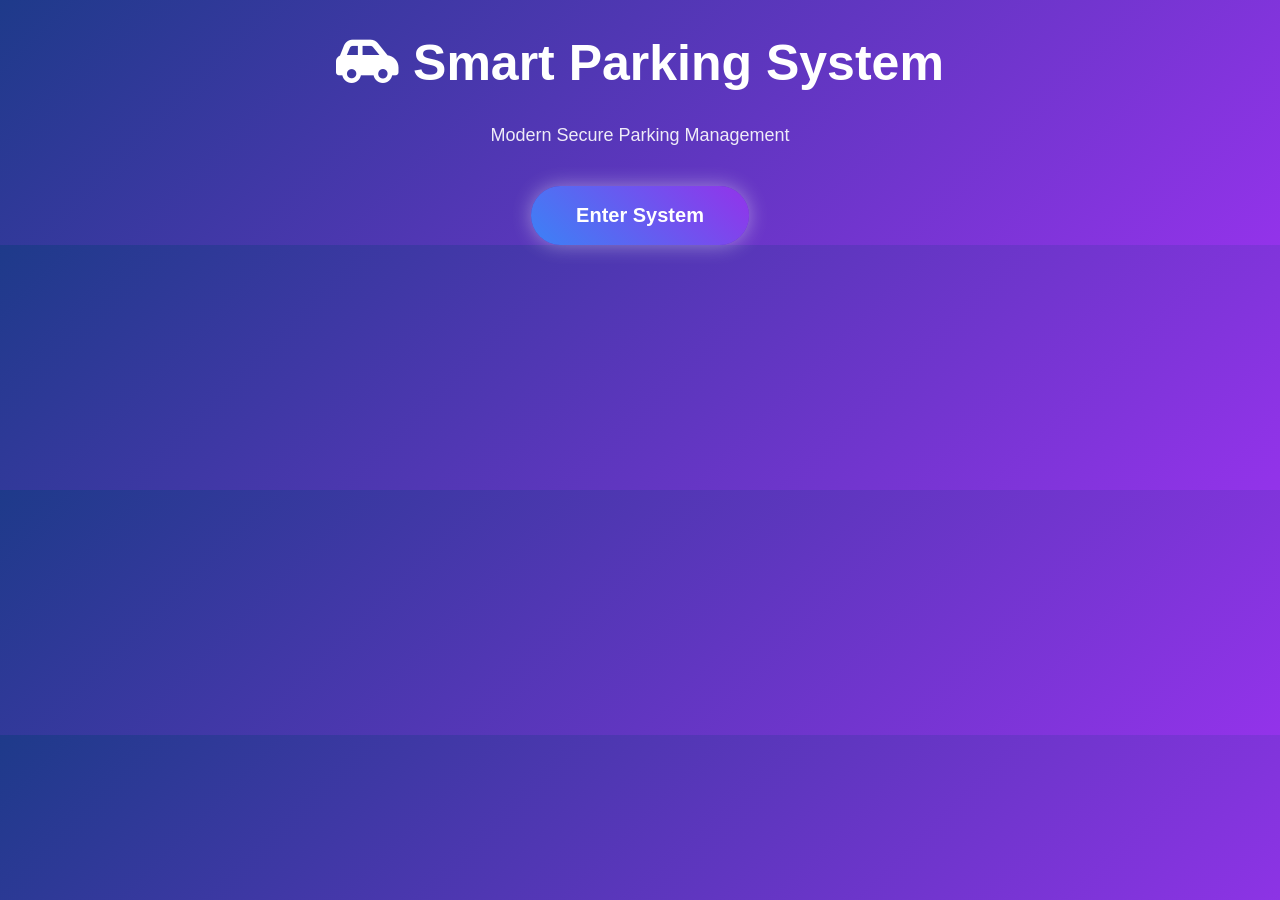
<file: public/index.html>
<!DOCTYPE html>
<html>
<head>
    <title>Smart Parking System</title>
        <link rel="stylesheet" href="https://cdnjs.cloudflare.com/ajax/libs/font-awesome/6.5.0/css/all.min.css">
    <link rel="stylesheet" href="css/style.css">
    <meta name="viewport" content="width=device-width, initial-scale=1.0">
</head>
<body class="landing">
    <div id="loader" class="loader-overlay">
        <div class="spinner"></div>
    </div>
    <div class="hero">
    <h1><i class="fas fa-car-side"></i> Smart Parking System</h1>
    <p class="subtitle">Modern Secure Parking Management</p>
    <a href="menu.html" class="enter-btn">
        Enter System
    </a>
</div>
</body>
</html>
</file>
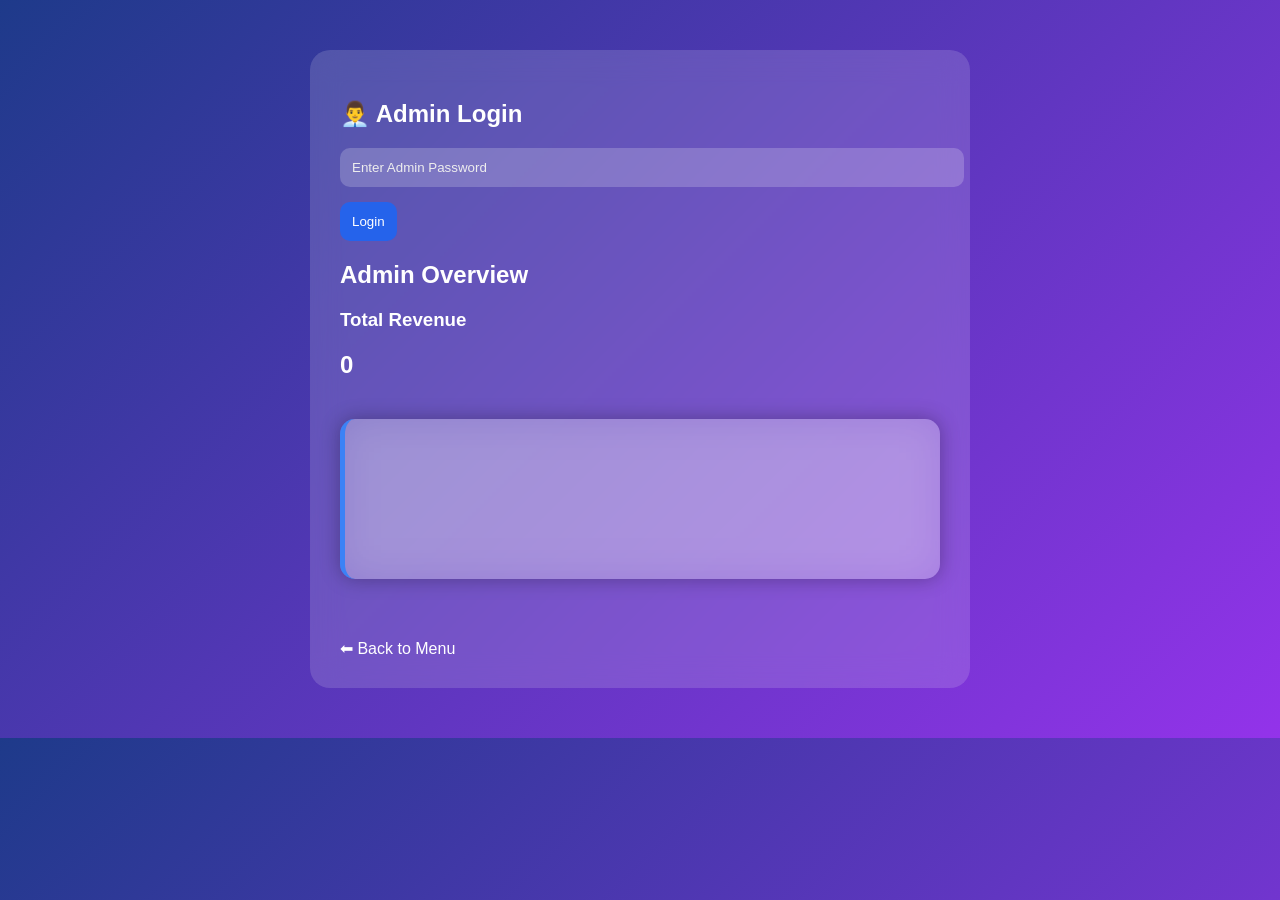
<file: public/admin.html>
<!DOCTYPE html>
<html>
<head>
    <title>Admin Panel</title>
    <link rel="stylesheet" href="css/style.css">
</head>
<body>
    <div id="loader" class="loader-overlay">
        <div class="spinner"></div>
    </div>
<div class="container">
    <h2>👨‍💼 Admin Login</h2>

    <form id="adminForm">
        <input type="password" id="password" placeholder="Enter Admin Password" required>
        <button type="submit">Login</button>
    </form>

    <h2>Admin Overview</h2>

    <div class="dashboard-card">
        <i class="fas fa-rupee-sign"></i>
        <h3>Total Revenue</h3>
        <h2 id="revenue">0</h2>
    </div>

    <div class="terminal-output" id="output"></div>

    <!-- <button id="historyBtn">View Parking History</button>
    <div id="historyBox"></div> -->

    <a href="menu.html" class="back">⬅ Back to Menu</a>
</div>
<script src="js/app.js"></script>
</body>
</html>
</file>
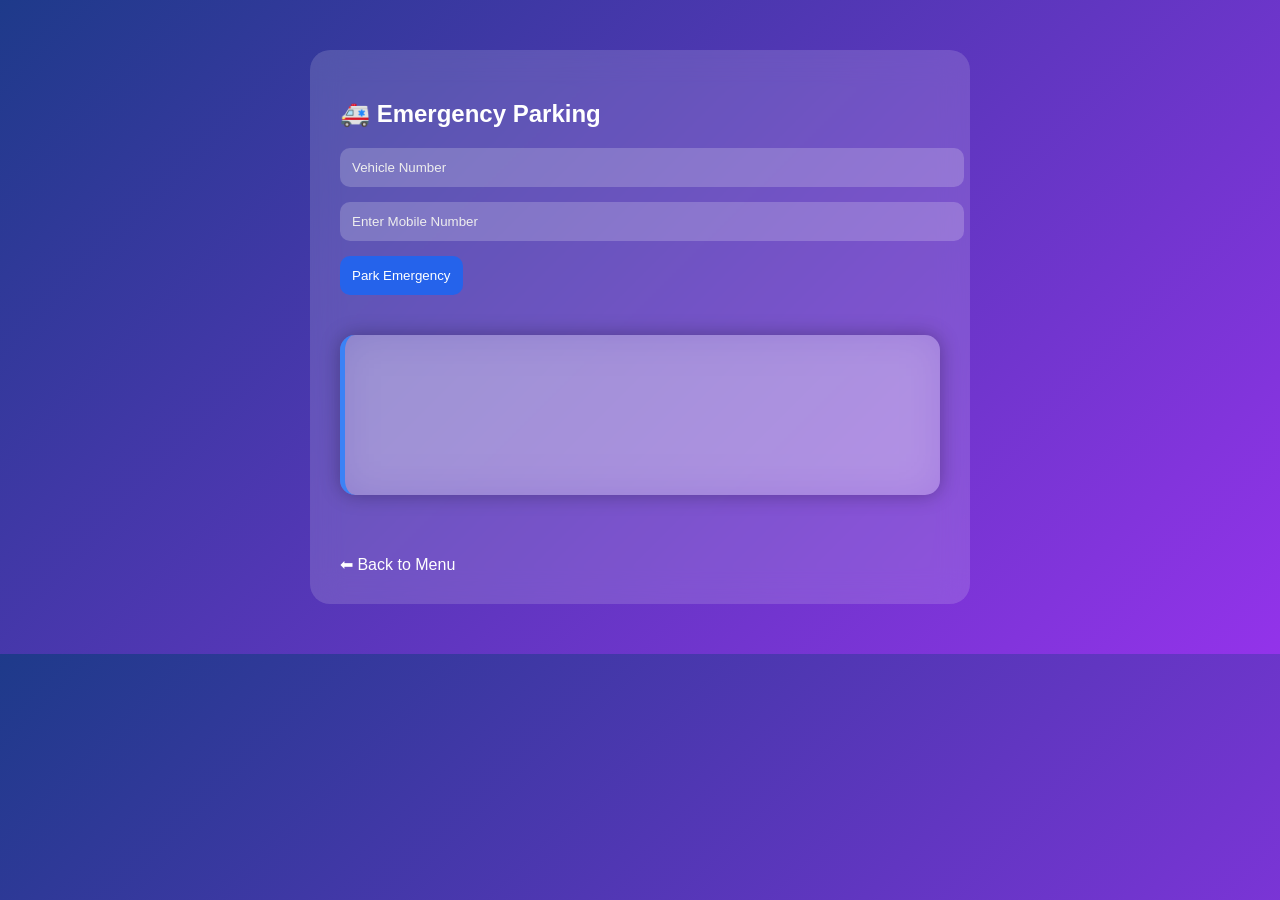
<file: public/emergency.html>
<!DOCTYPE html>
<html>
<head>
    <title>Emergency Parking</title>
    <link rel="stylesheet" href="css/style.css">
</head>
<body>
    <div id="loader" class="loader-overlay">
        <div class="spinner"></div>
    </div>
<div class="container">
    <h2>🚑 Emergency Parking</h2>

    <form id="emergencyForm" class="form-box">
        <input type="text" id="vehicle" placeholder="Vehicle Number" required>
        <input type="text" id="phone" placeholder="Enter Mobile Number" required>
        <button type="submit" class="btn">Park Emergency</button>
    </form>

    <pre id="output" class="output-box"></pre>

    <a href="menu.html" class="back-btn">⬅ Back to Menu</a>
</div>

<script>
document.getElementById("emergencyForm").addEventListener("submit", async function(e) {
    e.preventDefault();

    // const vehicle = document.getElementById("vehicle").value;

    const vehicle = document.getElementById("vehicle").value.trim();
    const phone = document.getElementById("phone").value.trim();

    const response = await fetch("/run", {
        method: "POST",
        headers: {"Content-Type":"application/json"},
        body: JSON.stringify({
            // input: `6\n${vehicle}\n`
            input: `6\n${vehicle}\n${phone}\n`
        })
    });

    const data = await response.text();
    document.getElementById("output").innerText = data;
});
</script>
<script src="js/app.js"></script>
</body>
</html>
</file>
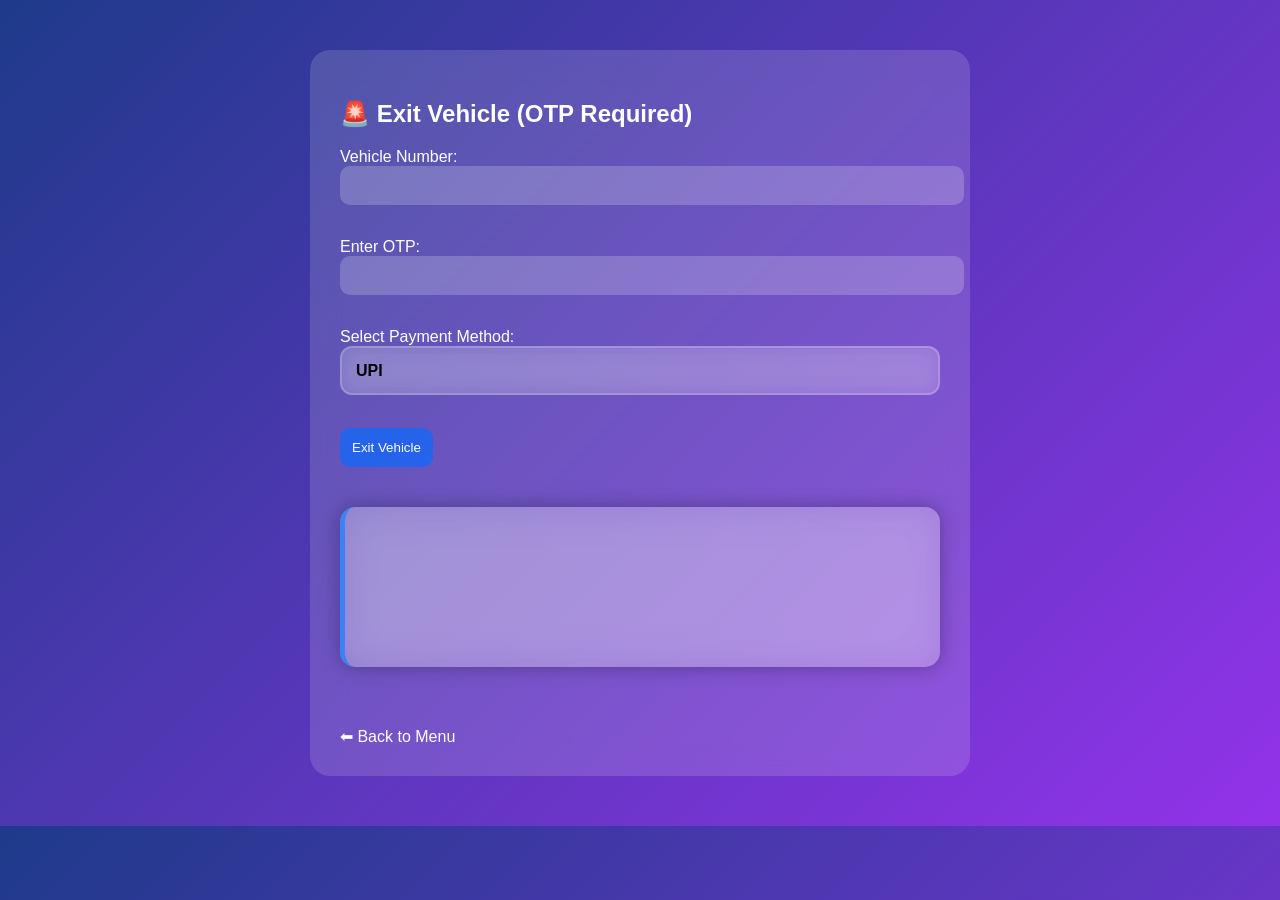
<file: public/exit.html>
<!DOCTYPE html>
<html>
<head>
    <title>Exit Vehicle</title>
    <link rel="stylesheet" href="css/style.css">
</head>
<body>
    <div id="loader" class="loader-overlay">
        <div class="spinner"></div>
    </div>
<div class="container">
    <h2>🚨 Exit Vehicle (OTP Required)</h2>

    <form id="exitForm">
        <label>Vehicle Number:</label><br>
    <input type="text" id="vehicle" required><br><br>

    <label>Enter OTP:</label><br>
    <input type="text" id="otp" required><br><br>

    <label>Select Payment Method:</label><br>
    <select id="payment" class="payment-select">
        <option value="1">UPI</option>
        <option value="2">Card</option>
        <option value="3">Cash</option>
    </select><br><br>

    <button type="submit">Exit Vehicle</button>

    </form>

    <div class="terminal-output" id="output"></div>

    <a href="menu.html" class="back">⬅ Back to Menu</a>
</div>

<script src="js/app.js"></script>
<script>
document.getElementById("exitForm").addEventListener("submit", async function(e) {
    e.preventDefault();

    const vehicle = document.getElementById("vehicle").value;
    const otp = document.getElementById("otp").value;
    const payment = document.getElementById("payment").value;
    const loader = document.getElementById("loader");

    try {
        loader.style.display = "flex";

        const response = await fetch("/run", {
            method: "POST",
            headers: {"Content-Type":"application/json"},
            body: JSON.stringify({
                input: `2\n${vehicle}\n${otp}\n${payment}\n`
            })
        });

        const data = await response.text();

        convertOutputToSectionCards(data);

    } catch {
        showMessage("❌ Server Error", "error");
    } finally {
        loader.style.display = "none";
    }
});
</script>
</body>
</html>
</file>
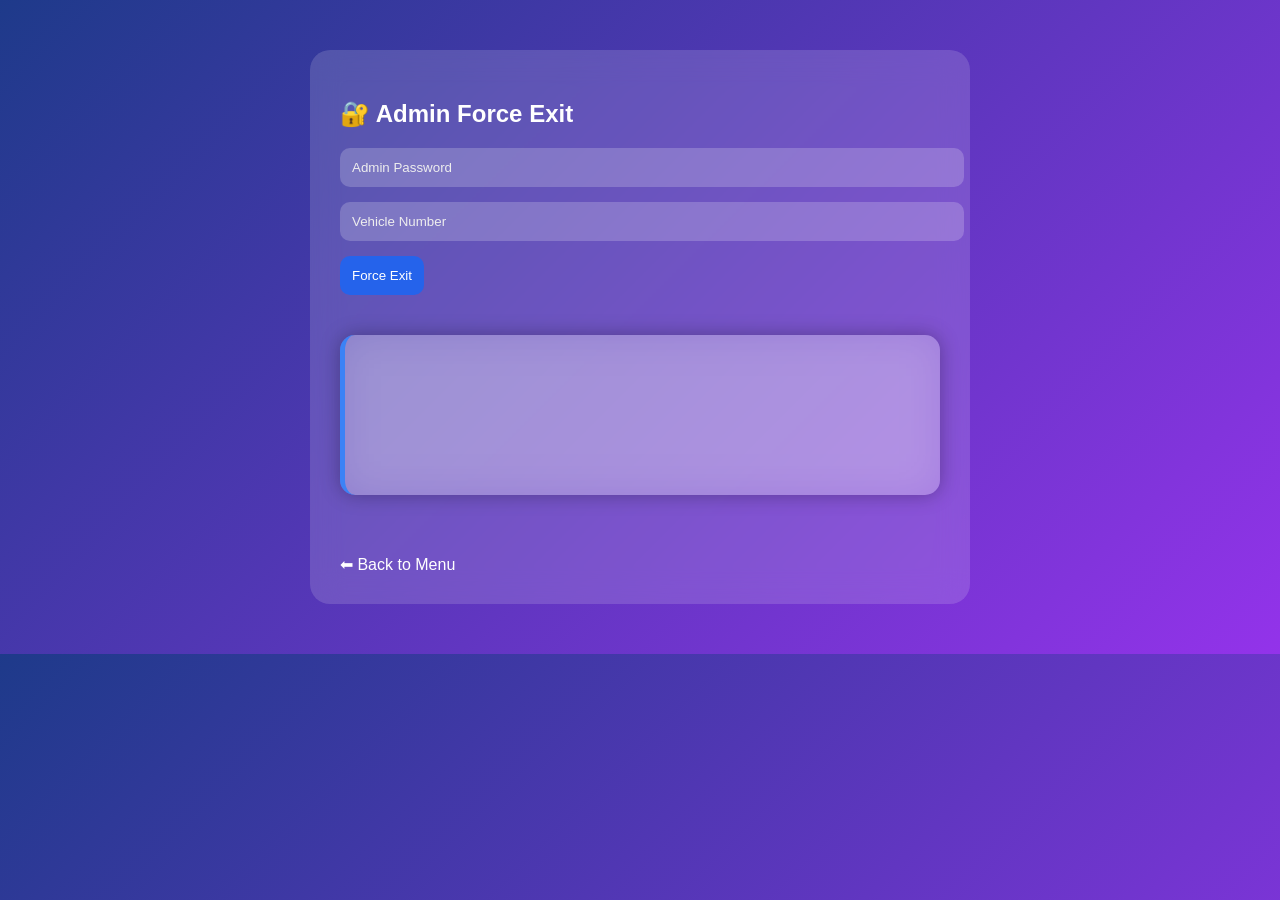
<file: public/forceexit.html>
<!DOCTYPE html>
<html>
<head>
    <title>Admin Force Exit</title>
    <link rel="stylesheet" href="css/style.css">
</head>
<body>
    <div id="loader" class="loader-overlay">
        <div class="spinner"></div>
    </div>
<div class="container">
    <h2>🔐 Admin Force Exit</h2>

    <form id="forceForm" class="form-box">
        <input type="password" id="password" placeholder="Admin Password" required>
        <input type="text" id="vehicle" placeholder="Vehicle Number" required>
        <button type="submit" class="btn">Force Exit</button>
    </form>

    <pre id="output" class="output-box"></pre>

    <a href="menu.html" class="back-btn">⬅ Back to Menu</a>
</div>

<script>
document.getElementById("forceForm").addEventListener("submit", async function(e) {
    e.preventDefault();

    const password = document.getElementById("password").value;
    const vehicle = document.getElementById("vehicle").value;

    const response = await fetch("/run", {
        method: "POST",
        headers: {"Content-Type":"application/json"},
        body: JSON.stringify({
            input: `7\n${password}\n${vehicle}\n`
        })
    });

    const data = await response.text();
    document.getElementById("output").innerText = data;
});
</script>
<script src="js/app.js"></script>
</body>
</html>
</file>
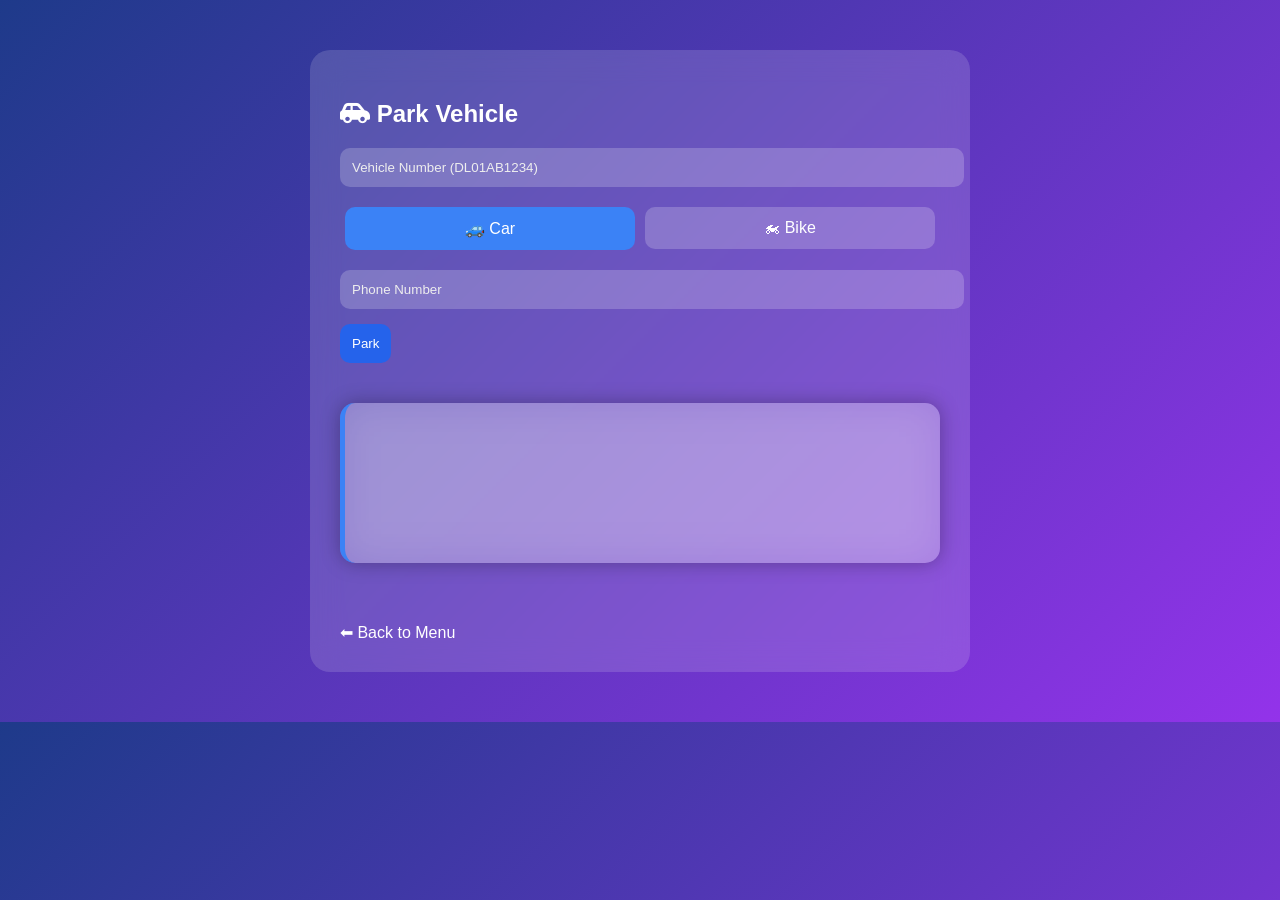
<file: public/park.html>
<!DOCTYPE html>
<html>
<head>
    <title>Park Vehicle</title>
        <link rel="stylesheet" href="https://cdnjs.cloudflare.com/ajax/libs/font-awesome/6.5.0/css/all.min.css">
    <link rel="stylesheet" href="css/style.css">
</head>
<body>
    <div id="loader" class="loader-overlay">
        <div class="spinner"></div>
    </div>
<div class="container">
    <h2><i class="fas fa-car-side"></i> Park Vehicle</h2>

    <form id="parkForm">
    <input type="text" id="vehicle" name="vehicle"
        placeholder="Vehicle Number (DL01AB1234)" required>

    <div class="vehicle-type">
        <label class="type-option">
            <input type="radio" name="type" value="1" checked>
            <span>🚙 Car</span>
        </label>

        <label class="type-option">
            <input type="radio" name="type" value="2">
            <span>🏍 Bike</span>
        </label>
    </div>

    <input type="text" id="phone" name="phone"
        placeholder="Phone Number" required>

    <button type="submit">Park</button>
</form>


    <div class="terminal-output" id="output"></div>

    <a href="menu.html" class="back">⬅ Back to Menu</a>
</div>

<script src="js/app.js"></script>
</body>
</html>
</file>
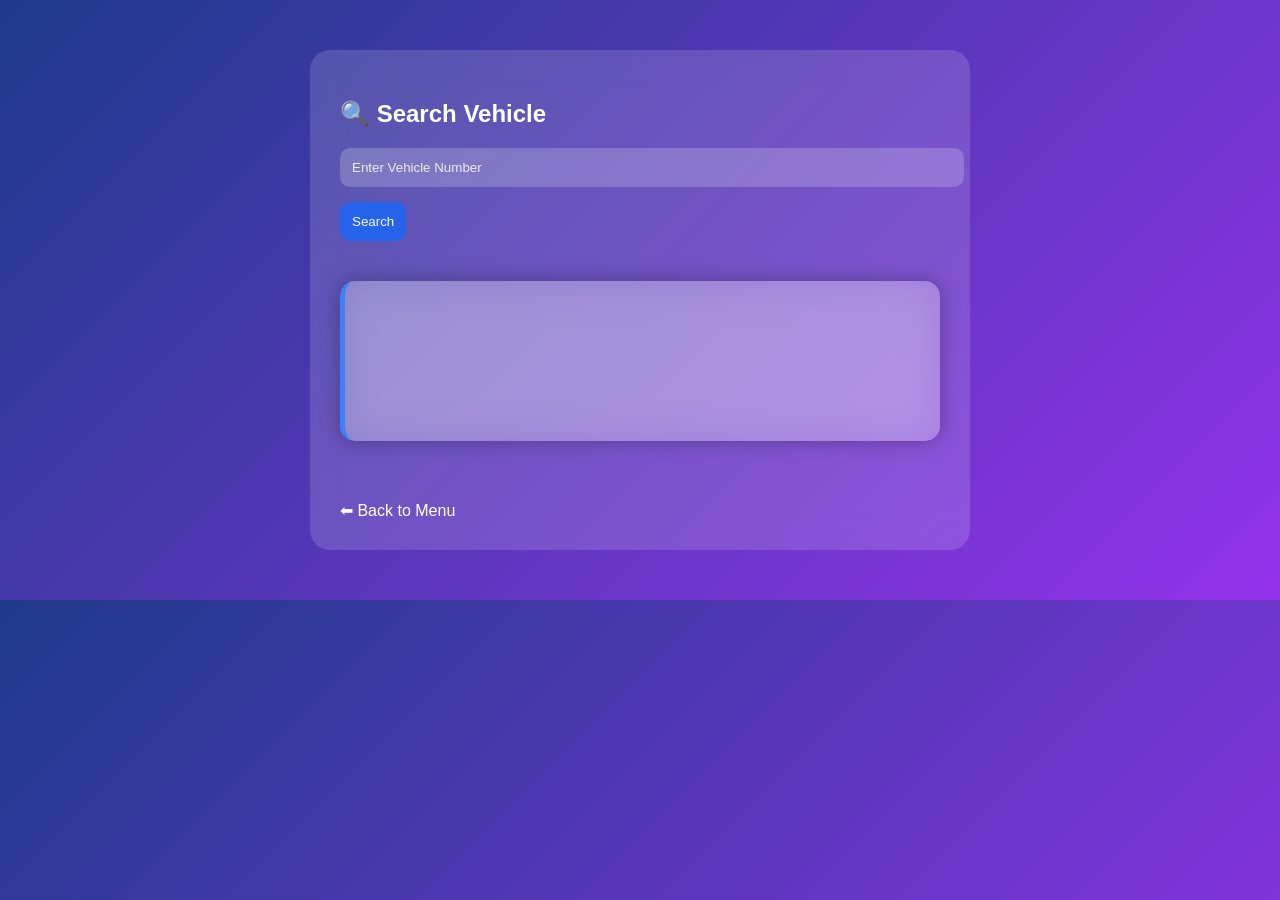
<file: public/search.html>
<!DOCTYPE html>
<html>
<head>
    <title>Search Vehicle</title>
    <link rel="stylesheet" href="css/style.css">
</head>
<body>
    <div id="loader" class="loader-overlay">
        <div class="spinner"></div>
    </div>
<div class="container">
    <h2>🔍 Search Vehicle</h2>

    <form id="searchForm">
        <input type="text" id="searchVehicle" placeholder="Enter Vehicle Number" required>
        <button type="submit">Search</button>
    </form>

    <div class="terminal-output" id="output"></div>

    <a href="menu.html" class="back">⬅ Back to Menu</a>
</div>

<script>
document.getElementById("searchForm").addEventListener("submit", async function(e) {
    e.preventDefault();

    const vehicle = document.getElementById("searchVehicle").value;

    const response = await fetch("/run", {
        method: "POST",
        headers: {"Content-Type":"application/json"},
        body: JSON.stringify({
            input: `4\n${vehicle}\n`
        })
    });

    const data = await response.text();
    document.getElementById("output").innerText = data;
});
</script>
<script src="js/app.js"></script>
</body>
</html>
</file>
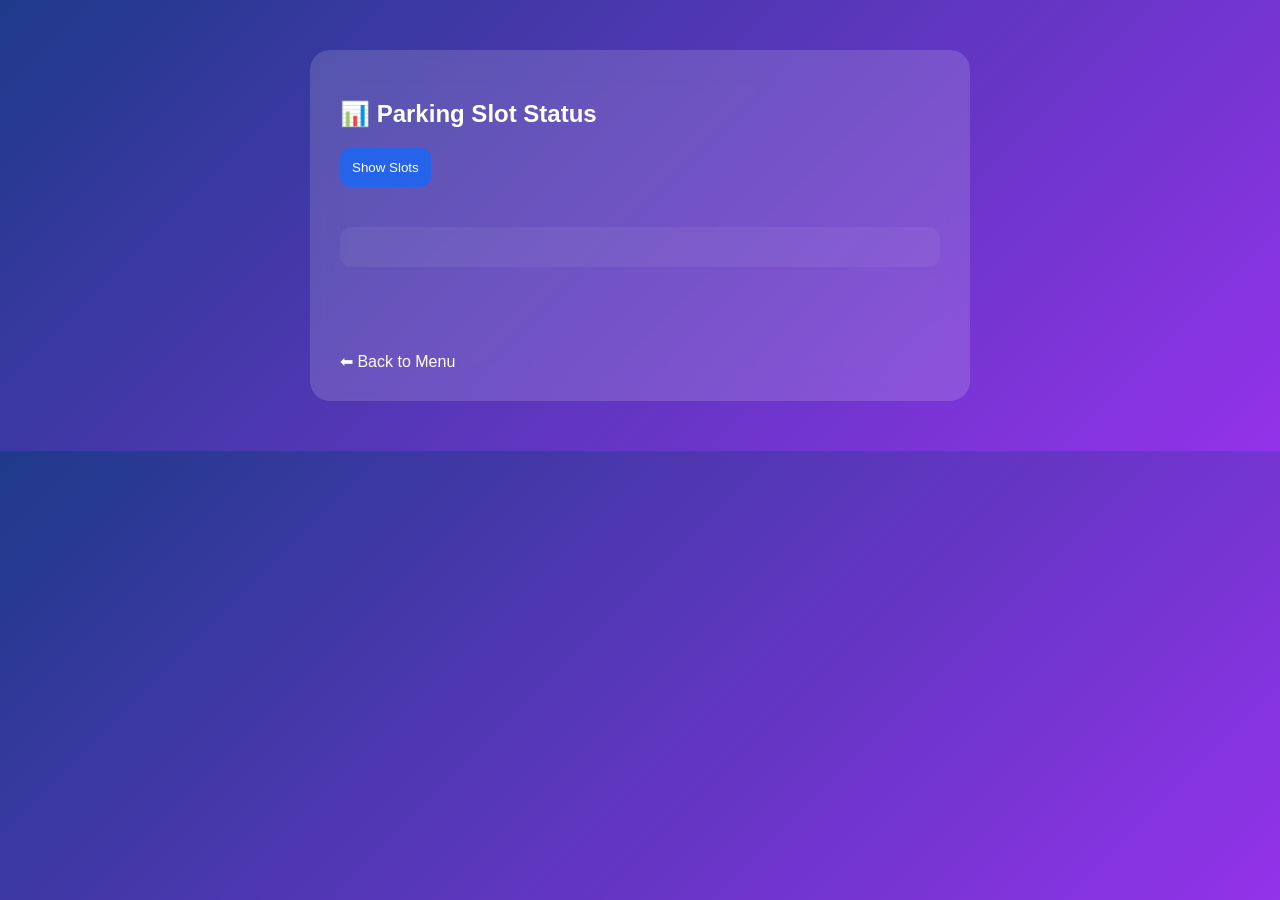
<file: public/slots.html>
<!DOCTYPE html>
<html>
<head>
    <title>Parking Slots</title>
    <link rel="stylesheet" href="css/style.css">
</head>
<body>

    <!-- LOADER -->
    <div id="loader" class="loader-overlay">
        <div class="spinner"></div>
    </div>

    <div class="container">
        <h2>📊 Parking Slot Status</h2>

        <button id="showSlots" class="btn">Show Slots</button>

        <!-- Modern Output -->
        <div id="output" class="output"></div>

        <!-- SLOT BLOCK GRID -->
        <div id="slotContainer" class="slot-grid"></div>
        <div id="statsContainer" class="stats-grid"></div>

        <a href="menu.html" class="back">⬅ Back to Menu</a>
    </div>

    <script src="js/app.js"></script>

</body>
</html>
</file>
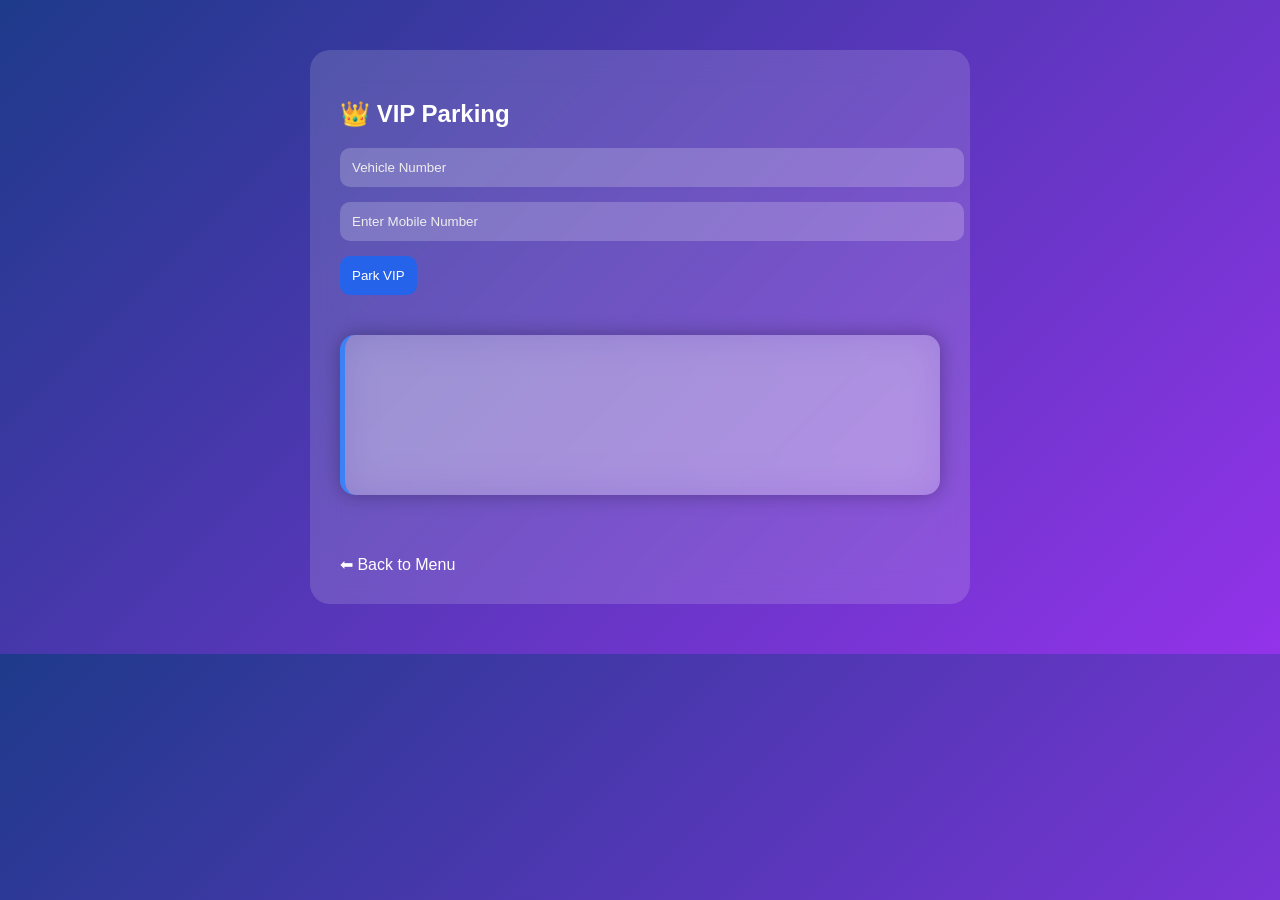
<file: public/vip.html>
<!DOCTYPE html>
<html>
<head>
    <title>VIP Parking</title>
    <link rel="stylesheet" href="css/style.css">
</head>
<body>
    <div id="loader" class="loader-overlay">
        <div class="spinner"></div>
    </div>
<div class="container">
    <h2>👑 VIP Parking</h2>

    <form id="vipForm" class="form-box">
        <input type="text" id="vehicle" placeholder="Vehicle Number" required>
        <input type="text" id="phone" placeholder="Enter Mobile Number" required>
        <button type="submit">Park VIP</button>
    </form>

    <pre id="output" class="output-box"></pre>

    <a href="menu.html" class="back-btn">⬅ Back to Menu</a>
</div>

<script>
document.getElementById("vipForm").addEventListener("submit", async function(e) {
    e.preventDefault();

    const vehicle = document.getElementById("vehicle").value.trim();
    const phone = document.getElementById("phone").value.trim();

    const response = await fetch("/run", {
        method: "POST",
        headers: {"Content-Type":"application/json"},
        body: JSON.stringify({
            // input: `8\n${vehicle}\n`
            input: `8\n${vehicle}\n${phone}\n`
        })
    });

    const data = await response.text();
    document.getElementById("output").innerText = data;
});
</script>
<script src="js/app.js"></script>
</body>
</html>
</file>
<file: public/css/style.css>
/* ===== GLOBAL ===== */
body {
    margin: 0;
    font-family: 'Segoe UI', sans-serif;
    background: linear-gradient(135deg, #1e3a8a, #9333ea);
    color: white;
     animation: fadePage 0.6s ease-in-out;
}

@keyframes fadePage {
    from { opacity: 0; }
    to { opacity: 1; }
}

/* ===== DASHBOARD LAYOUT ===== */
.dashboard {
    display: flex;
    height: 100vh;
}

/* ===== SIDEBAR ===== */
.sidebar {
    width: 250px;
    background: rgba(0, 0, 0, 0.4);
    backdrop-filter: blur(15px);
    padding: 20px;
    display: flex;
    flex-direction: column;
}

.sidebar h2 {
    margin-bottom: 30px;
    text-align: center;
}

.sidebar a {
    text-decoration: none;
    color: white;
    padding: 12px;
    margin: 8px 0;
    border-radius: 8px;
    transition: 0.3s;
}

.sidebar a:hover {
    background: rgba(255,255,255,0.2);
}

/* ===== MAIN CONTENT ===== */
.main-content {
    flex: 1;
    padding: 40px;
}

/* ===== STATS ===== */
.stats {
    display: grid;
    grid-template-columns: repeat(auto-fit, minmax(220px, 1fr));
    gap: 20px;
}

.stat-card {
    background: rgba(255,255,255,0.15);
    backdrop-filter: blur(15px);
    padding: 25px;
    border-radius: 20px;
    text-align: center;
     transition: all 0.3s ease;
}

.stat-card:hover {
    transform: translateY(-8px) scale(1.03);
}

.stat-card i {
    font-size: 30px;
    margin-bottom: 10px;
}

/* ===== GLASS FORM ===== */
.container {
    background: rgba(255,255,255,0.15);
    backdrop-filter: blur(15px);
    padding: 30px;
    border-radius: 20px;
    margin: 50px auto;
    width: 90%;
    max-width: 600px;
    animation: fadeIn 0.8s ease-in-out;
}

/* ===== INPUTS ===== */
input, select {
    width: 100%;
    padding: 12px;
    margin-bottom: 15px;
    border-radius: 10px;
    border: none;
    background: rgba(255,255,255,0.2);
    color: white;
}

input::placeholder {
    color: #eee;
}

/* ===== BUTTON ===== */
button {
    padding: 12px;
    border-radius: 10px;
    border: none;
    background: #2563eb;
    color: white;
    cursor: pointer;
    transition: all 0.2s ease;
}
button:active {
    transform: scale(0.95);
}
button:hover {
    background: #1d4ed8;
}

.terminal-output, .output-box {
    margin-top: 20px;
    padding: 20px;
    border-radius: 15px;
    background: rgba(255,255,255,0.25);
    backdrop-filter: blur(20px);
    min-height: 120px;
    white-space: pre-wrap;
    border-left: 5px solid #3b82f6;
    box-shadow: 0 0 20px rgba(0,0,0,0.3);
    animation: slideUp 0.5s ease-in-out;
}

/* Success style */
.success {
    border-left: 5px solid #22c55e;
}

/* Error style */
.error {
    border-left: 5px solid #ef4444;
}

/* Animation */
@keyframes slideUp {
    from { opacity: 0; transform: translateY(20px); }
    to { opacity: 1; transform: translateY(0); }
}

/* ===== BACK BUTTON ===== */
.back, .back-btn {
    display: inline-block;
    margin-top: 20px;
    color: white;
    text-decoration: none;
}

/* ===== FADE ANIMATION ===== */
.fade-in {
    animation: fadeIn 1s ease-in-out;
}

@keyframes fadeIn {
    from { opacity: 0; transform: translateY(15px); }
    to { opacity: 1; transform: translateY(0); }
}

.hero {
    text-align: center;
}

.hero h1 {
    font-size: 50px;
    font-weight: bold;
}

.subtitle {
    font-size: 18px;
    margin-bottom: 40px;
    opacity: 0.9;
}

/* BIG GLOWING BUTTON */
.enter-btn {
    padding: 18px 45px;
    font-size: 20px;
    font-weight: bold;
    border-radius: 50px;
    background: linear-gradient(45deg, #3b82f6, #9333ea);
    color: white;
    text-decoration: none;
    display: inline-block;
    transition: 0.3s;
    box-shadow: 0 0 20px rgba(255,255,255,0.4);
}

.enter-btn:hover {
    transform: scale(1.08);
    box-shadow: 0 0 40px rgba(255,255,255,0.8);
}

.vehicle-type {
    display: flex;
    justify-content: space-between;
    margin-bottom: 15px;
}

.type-option {
    flex: 1;
    text-align: center;
    margin: 5px;
}

.type-option input {
    display: none;
}

.type-option span {
    display: block;
    padding: 12px;
    border-radius: 10px;
    background: rgba(255,255,255,0.2);
    cursor: pointer;
    transition: 0.3s;
}

.type-option input:checked + span {
    background: #3b82f6;
}

/* ===== LOADER ===== */
.loader {
    position: fixed;
    top: 0;
    left: 0;
    width: 100%;
    height: 100%;
    background: rgba(0,0,0,0.5);
    display: none;
    justify-content: center;
    align-items: center;
    z-index: 999;
}

.loader::after {
    content: "";
    width: 60px;
    height: 60px;
    border: 6px solid #fff;
    border-top: 6px solid #3b82f6;
    border-radius: 50%;
    animation: spin 1s linear infinite;
}

.loader-overlay {
    position: fixed;
    inset: 0;
    background: rgba(0,0,0,0.6);
    backdrop-filter: blur(8px);
    display: none;
    justify-content: center;
    align-items: center;
    z-index: 9999;
}

.spinner {
    width: 60px;
    height: 60px;
    border: 6px solid #eee;
    border-top: 6px solid #00f7ff;
    border-radius: 50%;
    animation: spin 1s linear infinite;
}

@keyframes spin {
    100% { transform: rotate(360deg); }
}

.output {
    padding: 20px;
    border-radius: 12px;
    margin-top: 20px;
    background: rgba(255,255,255,0.05);
    color: white;
    transition: 0.3s;
}

.output-grid {
    display: grid;
    grid-template-columns: repeat(auto-fit, minmax(250px, 1fr));
    gap: 20px;
    margin-top: 25px;
}

.output-card {
    background: #1e1e2f;
    padding: 20px;
    border-radius: 15px;
    box-shadow: 0 0 15px rgba(0,0,0,0.4);
    color: white;
    transition: 0.3s ease;
}

.output-card:hover {
    transform: translateY(-5px);
    box-shadow: 0 0 20px rgba(0,150,255,0.5);
}

.output-card h3 {
    margin-bottom: 10px;
    font-size: 18px;
}

.status-free {
    color: #00ff88;
    font-weight: bold;
}

.status-occupied {
    color: #ff4d4d;
    font-weight: bold;
}

.success {
    border: 2px solid #00ff99;
    box-shadow: 0 0 20px #00ff99;
}

.error {
    border: 2px solid #ff3b3b;
    box-shadow: 0 0 20px #ff3b3b;
}

.slot-grid {
    display: grid;
    grid-template-columns: repeat(auto-fit, minmax(120px, 1fr));
    gap: 20px;
    margin-top: 20px;
}

.slot-card{
    padding: 25px;
    border-radius: 20px;
    text-align: center;
    font-weight: 600;
    cursor: pointer;
    transition: all 0.3s ease;
    backdrop-filter: blur(12px);
    background: rgba(255,255,255,0.08);
    display: flex;
    justify-content: center;
    align-items: center;
    min-height: 130px;
}

.slot-card:hover {
    transform: translateY(-8px) scale(1.05);
}

/* SLOT TITLE */
.slot-title {
    font-size: 18px;
    line-height: 1.4;
    word-wrap: break-word;
}

.free {
    border: 2px solid #00ff99;
    box-shadow: 0 0 20px #00ff99;
}

.occupied {
    border: 2px solid #ff3b3b;
    box-shadow: 0 0 20px #ff3b3b;
}

.vip {
    background: linear-gradient(135deg, #6a00ff, #b300ff);
}

.emergency {
    background: linear-gradient(135deg, #ff004c, #ff7300);
}

/* STATS SECTION */
.stats-wrapper {
    grid-column: 1 / -1;
    display: grid;
    grid-template-columns: repeat(auto-fit, minmax(200px, 1fr));
    gap: 20px;
    margin-top: 40px;
}
.stats-grid {
    display: grid;
    grid-template-columns: repeat(2, 1fr);
    gap: 15px;
    margin-top: 25px;
}

.stat-box {
    background: rgba(255,255,255,0.08);
    padding: 15px;
    border-radius: 12px;
    text-align: center;
    font-weight: bold;
    backdrop-filter: blur(10px);
    border: 1px solid rgba(255,255,255,0.1);
}

/* Different colors */
.car-total {
    background: rgba(0, 123, 255, 0.2);
    border: 2px solid #007bff;
}

.car-free {
    background: rgba(0, 255, 150, 0.2);
    border: 2px solid #00ff99;
}

.bike-total {
    background: rgba(255, 193, 7, 0.2);
    border: 2px solid #ffc107;
}

.bike-free {
    background: rgba(40, 167, 69, 0.2);
    border: 2px solid #28a745;
}

select {
    appearance: none;
    background: rgba(255,255,255,0.25);
    backdrop-filter: blur(12px);
    border: 2px solid #3b82f6;
    font-weight: bold;
    cursor: pointer;
}

.payment-select {
    width: 100%;
    padding: 14px;
    border-radius: 12px;
    background: rgba(255,255,255,0.15);
    /* color: white; */
    color:black;
    font-size: 16px;
    backdrop-filter: blur(10px);
    border: 2px solid rgba(255,255,255,0.2);
    transition: 0.3s;
}

.payment-select:hover {
    border: 2px solid #00f7ff;
    /* box-shadow: 0 0 15px #00f7ff; */
}

/* ===============================
   CLEAN ADMIN CARDS
=============================== */

#output {
    max-width: 1000px;
    margin: 40px auto;
}

/* Card blends with page */
.section-card {
    background: rgba(255, 255, 255, 0.08);
    backdrop-filter: blur(10px);
    border-radius: 18px;
    padding: 28px;
    margin-bottom: 30px;
    border: 1px solid rgba(255,255,255,0.1);
    color: #ffffff;
       transition: 0.25s ease;
}

/* Soft hover only */
.section-card:hover {
    transform: translateY(-4px);
}

/* Section Titles */
.section-title {
    font-size: 20px;
    font-weight: 600;
    margin-bottom: 18px;
    /* color: #ffffff; */
        color: black;
    letter-spacing: 1px;
}

/* Content text clean */
.section-content p {
    margin: 10px 0;
    font-size: 15px;
    line-height: 1.6;
    /* color: #f1f1f1; */
        color: black;
}

 /* ===== RECEIPT DESIGN ===== */
.receipt-card {
    background: rgba(255,255,255,0.12);
    backdrop-filter: blur(15px);
    padding: 25px;
    border-radius: 18px;
    max-width: 400px;
    margin: 20px auto;
    text-align: left;
    box-shadow: 0 0 20px rgba(0,0,0,0.3);
    animation: fadeIn 0.5s ease;
    color: black;
}

.receipt-card h2 {
    text-align: center;
    margin-bottom: 15px;
}

.receipt-card p {
    margin: 8px 0;
    font-size: 15px;
}

.receipt-card .amount {
    font-size: 22px;
    font-weight: bold;
    color: #00ffcc;
    text-align: center;
    margin-top: 10px;
}

.receipt-card .payment {
    text-align: center;
    margin-top: 5px;
    font-weight: 600;
}

.receipt-card .success-msg {
    margin-top: 15px;
    text-align: center;
    color: #00ff88;
    font-weight: bold;
}

.special-card {
    background: #fff;
    padding: 20px;
    border-radius: 10px;
    box-shadow: 0 4px 12px rgba(0,0,0,0.1);
    max-width: 400px;
    margin: 20px auto;
    text-align: center;
}

.special-card h2 {
    margin-bottom: 10px;
}

.special-card p {
    font-size: 16px;
    margin: 5px 0;
}

.special-card .success-msg {
    margin-top: 10px;
    padding: 8px;
    background: #e6ffe6;
    color: green;
    border-radius: 5px;
    font-weight: bold;
}
.simple-output {
    background: #f5f7fa;
    padding: 20px;
    border-radius: 10px;
    line-height: 1.6;
    font-size: 15px;
    color: #333;
    box-shadow: 0 4px 10px rgba(0,0,0,0.05);
}
</file>
